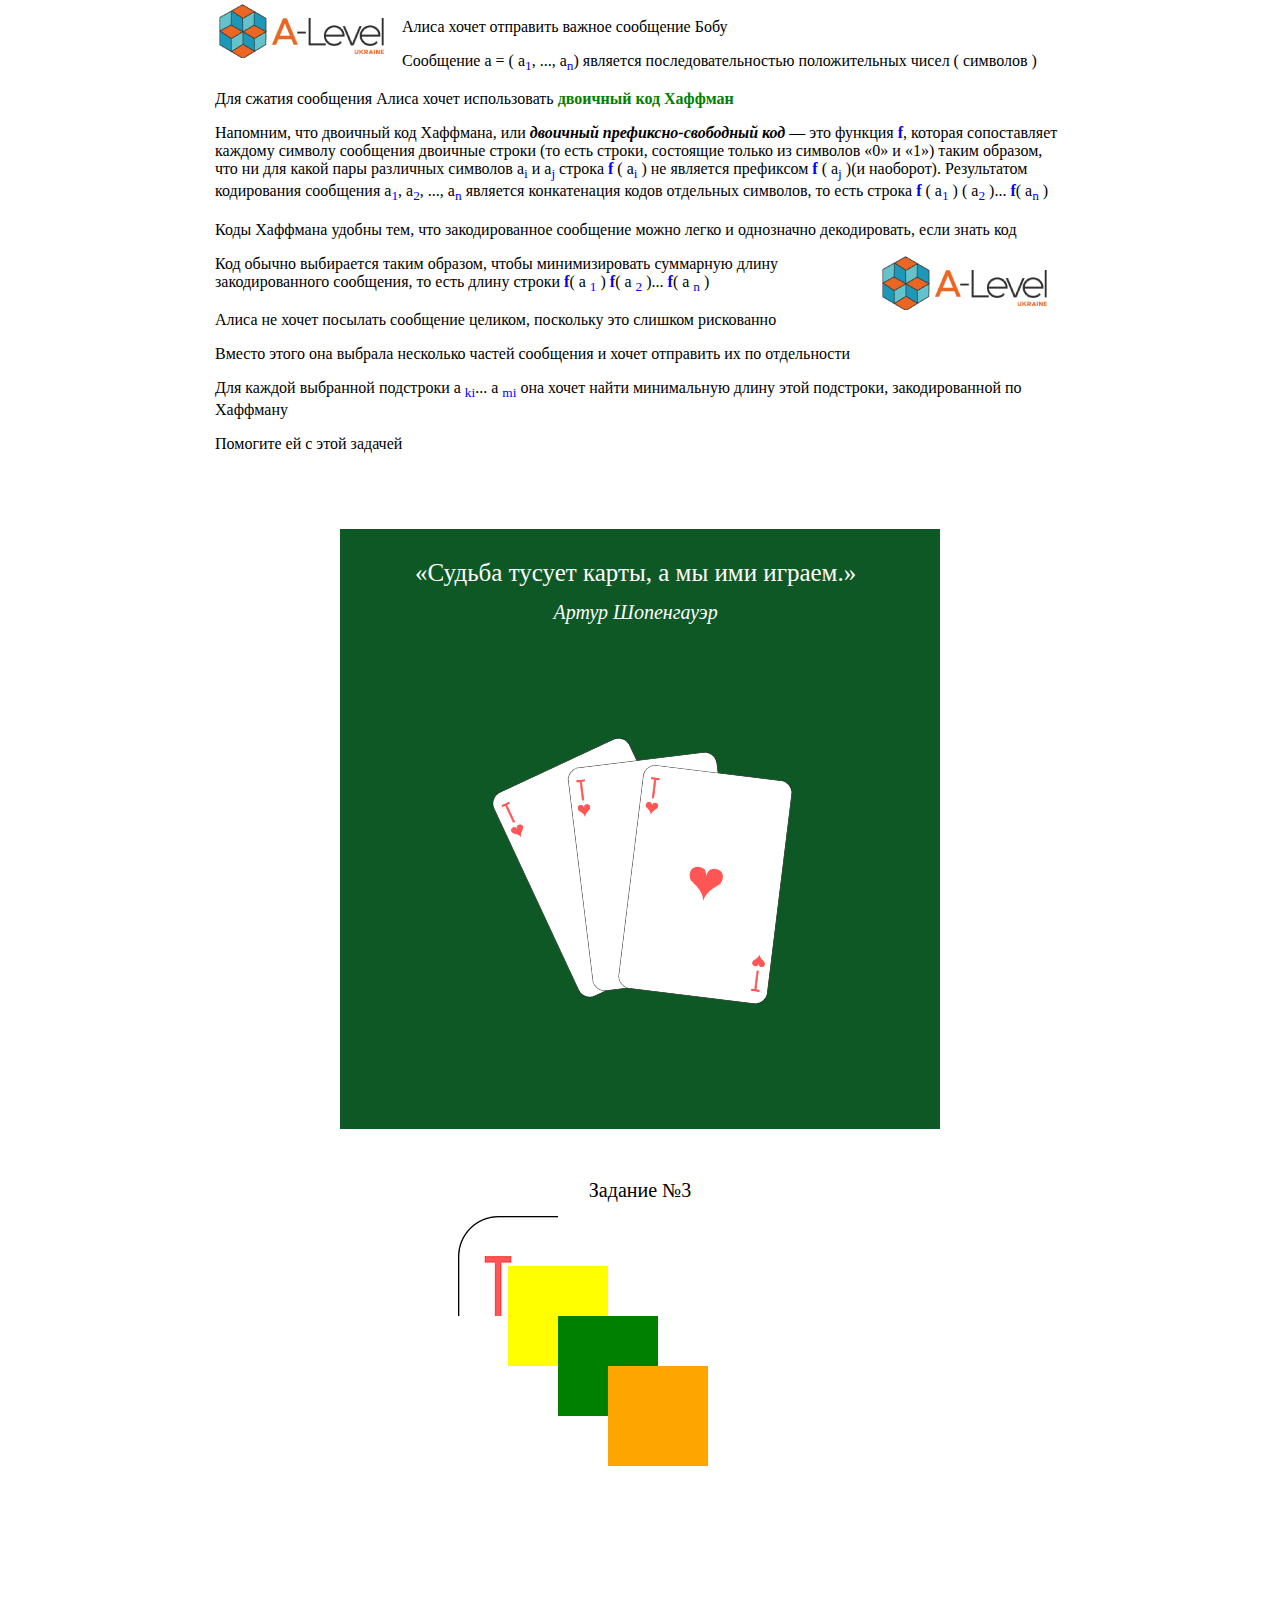
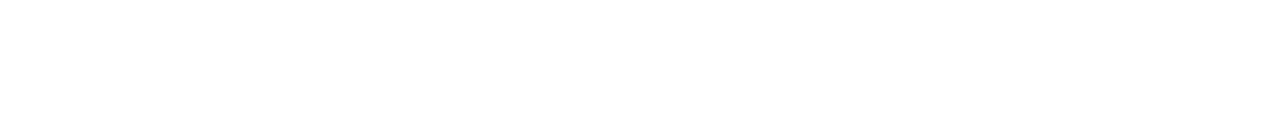
<file: Fea13 Starodubtsev-Smolyaninov Andriy HW № 3/index.html>
<!DOCTYPE html>
<html lang="ru">
<head>
	<meta charset="UTF-8">
	<link rel="stylesheet" href="style.css">
	<title>Home work 3</title>
</head>
<body>
	<main>
		<article class="firstArt"> <!-- Потратил 2 часа с кофе -->
			<img class="firstIMG" src="./images/a-level-ico.png" alt=" logo:A-Level">
			<h1>Алиса хочет отправить важное сообщение Бобу</h1>
			<p>Сообщение a = ( a<sub>1</sub>, ..., a<sub>n</sub>) является последовательностью положительных чисел ( символов )</p>

				<p>Для сжатия сообщения Алиса хочет использовать <span title="Двоичный префиксно-свободный код">двоичный код Хаффман</span></p>	

				<p>Напомним, что двоичный код Хаффмана, или <b><i>двоичный префиксно-свободный код</i></b> — это функция <span class="letter">f</span>, которая сопоставляет каждому символу сообщения двоичные строки (то есть строки, состоящие только из символов «0» и «1») таким образом, 
				что ни для какой пары различных символов a<sub>i</sub> и  a<sub>j</sub> строка <span class="letter">f</span> ( a<sub>i</sub> ) 
				не является префиксом <span class="letter">f</span> ( a<sub>j</sub> )(и наоборот). 
				Результатом кодирования сообщения a<sub>1</sub>, a<sub>2</sub>, ..., a<sub>n</sub> является конкатенация кодов отдельных символов, то есть строка <span class="letter">f</span> ( a<sub>1</sub> ) ( a<sub>2</sub> )... <span class="letter">f</span>( a<sub>n</sub> )</p>
				<p>Коды Хаффмана удобны тем, что закодированное сообщение можно легко и однозначно декодировать, 
				если знать код	</p>
				<img class="secondIMG" src="./images/a-level-ico.png" alt=" logo:A-Level">
				<p>Код обычно выбирается таким образом, чтобы минимизировать суммарную длину закодированного сообщения, 
				то есть длину строки <span class="letter">f</span>( a <sub>1</sub> ) <span class="letter">f</span>( a <sub>2</sub> )... <span class="letter">f</span>( a <sub>n</sub> )</p>
				<p>Алиса не хочет посылать сообщение целиком, поскольку это слишком рискованно</p>
				<p>Вместо этого она выбрала несколько частей сообщения и хочет отправить их по отдельности</p>

				<p>Для каждой выбранной подстроки a <sub>ki</sub>... a <sub>mi</sub> она хочет найти минимальную длину этой подстроки, закодированной по Хаффману</p>

				<p>Помогите ей с этой задачей</p>
		</article>
		<section class="secondPart">    <!-- Потратил 4-4,5часа -->
				<blockquote>
					<q>Судьба тусует карты, а мы ими играем.</q>
					<cite>Артур Шопенгауэр</cite>
				</blockquote>
			<figure>
				<div class="card1"><img src="./images/card01.png" alt="Карта-1"></div>
				<div class="card2"><img src="./images/card01.png" alt="Карта-2"></div>
				<div class="card3"><img src="./images/card01.png" alt="Карта-3"></div>
			</figure>
		</section>
		<section class="ThirdArt">     <!-- часа 3 и не закончил -->
			<h1>Задание №3</h1>
			<div class="wrap">
				<div class="first_item">
					<div class="inner">
						<p>Lorem ipsum dolor sit amet, consectetur adipisicing elit. Eos id repudiandae accusamus, inventore illo animi doloremque fugiat aperiam odit molestias ipsum nesciunt harum cumque quo expedita provident non, dolorem natus.</p>
					</div>
				</div>
				<div class="second_item">
					<div class="inner">
						<p>Lorem ipsum dolor sit amet, consectetur adipisicing elit. Eos id repudiandae accusamus, inventore illo animi doloremque fugiat aperiam odit molestias ipsum nesciunt harum cumque quo expedita provident non, dolorem natus.</p>
					</div>
				</div>
				<div class="third_item">
					<div class="inner">
						<p>Lorem ipsum dolor sit amet, consectetur adipisicing elit. Eos id repudiandae accusamus, inventore illo animi doloremque fugiat aperiam odit molestias ipsum nesciunt harum cumque quo expedita provident non, dolorem natus.</p>
					</div>
				</div>
				<div class="fourth_item">
					<div class="inner">
						<p>Lorem ipsum dolor sit amet, consectetur adipisicing elit. Eos id repudiandae accusamus, inventore illo animi doloremque fugiat aperiam odit molestias ipsum nesciunt harum cumque quo expedita provident non, dolorem natus.</p>
					</div>
				</div>
			</div>				
		</section>
	</main>
</body>
</html>
</file>
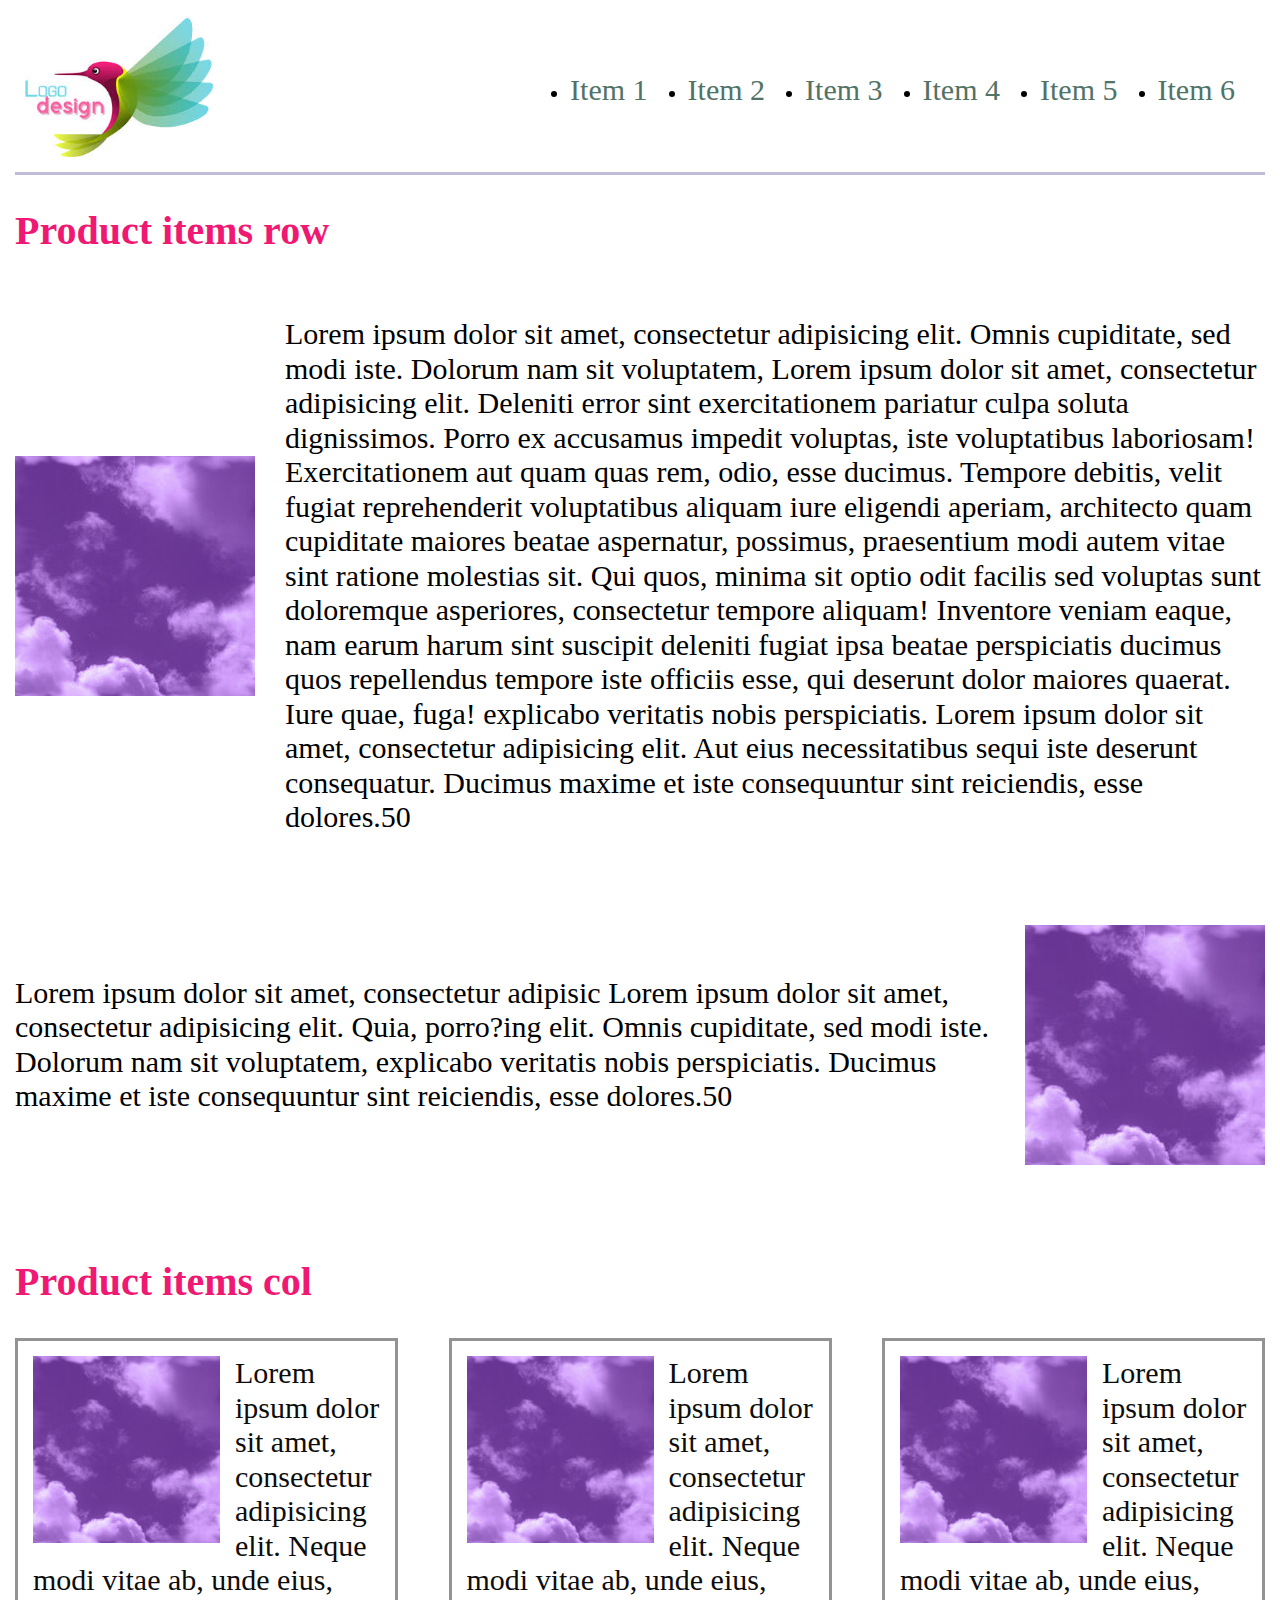
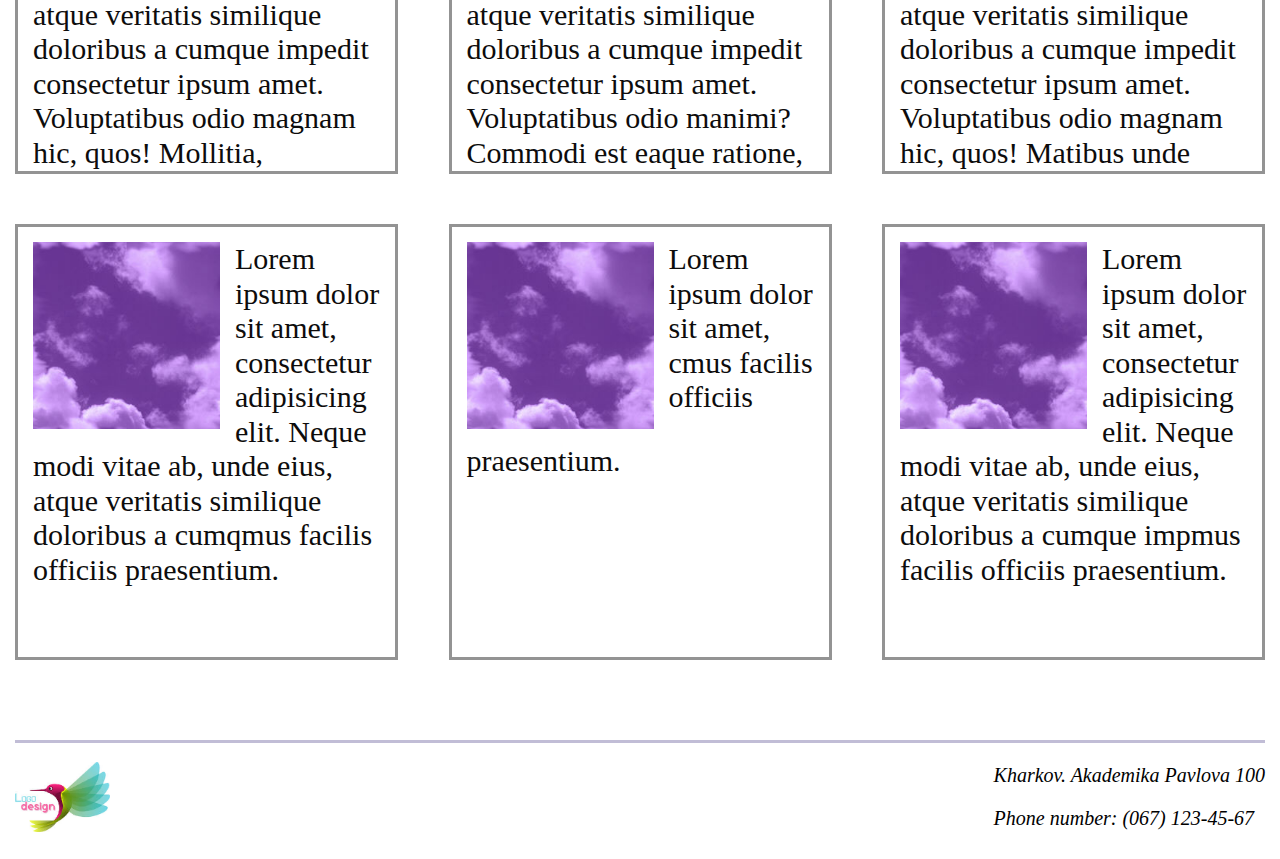
<file: Fea13 Starodubtsev-Smolyaninov Andriy HW№5/index.html>
<!DOCTYPE html>
<html lang="zxx">
<head>
	<meta charset="UTF-8">
	<meta name="viewport" content="width=device-width, initial-scale=1">
	<link rel="stylesheet" href="style.css">
	<title>Home task №5</title>
</head>
<body>
	<div class="wrapper">
		<header>
			<div class="layout">
				<div class="heder-flex">
					<strong class="Logo">
						<a href="index.html">
							<img src="./images/images.jpg" alt="Logo design">
						</a>
					</strong>
					<nav>
						<ul>
							<li><a href="#">Item 1</a></li>
							<li><a href="#">Item 2</a></li>
							<li><a href="#">Item 3</a></li>
							<li><a href="#">Item 4</a></li>
							<li><a href="#">Item 5</a></li>
							<li><a href="#">Item 6</a></li>
						</ul>
					</nav>
				</div>
			</div>	
		</header>
		<main>
			<div class="layout">
				<section class="Product_items_row">
					<h2>Product items row</h2>
					<div class="items_row">
						<img src="./images/18073417.jpg" alt="Изображение строки">
						<p> Lorem ipsum dolor sit amet, consectetur adipisicing elit. Omnis cupiditate, sed modi iste. Dolorum nam sit voluptatem, Lorem ipsum dolor sit amet, consectetur adipisicing elit. Deleniti error sint exercitationem pariatur culpa soluta dignissimos. Porro ex accusamus impedit voluptas, iste voluptatibus laboriosam! Exercitationem aut quam quas rem, odio, esse ducimus. Tempore debitis, velit fugiat reprehenderit voluptatibus aliquam iure eligendi aperiam, architecto quam cupiditate maiores beatae aspernatur, possimus, praesentium modi autem vitae sint ratione molestias sit. Qui quos, minima sit optio odit facilis sed voluptas sunt doloremque asperiores, consectetur tempore aliquam! Inventore veniam eaque, nam earum harum sint suscipit deleniti fugiat ipsa beatae perspiciatis ducimus quos repellendus tempore iste officiis esse, qui deserunt dolor maiores quaerat. Iure quae, fuga! explicabo veritatis nobis perspiciatis. Lorem ipsum dolor sit amet, consectetur adipisicing elit. Aut eius necessitatibus sequi iste deserunt consequatur. Ducimus maxime et iste consequuntur sint reiciendis, esse dolores.50	</p>
					</div>
					<div class="items_row">
						<img src="./images/18073417.jpg" alt="Изображение строки">
						<p> Lorem ipsum dolor sit amet, consectetur adipisic Lorem ipsum dolor sit amet, consectetur adipisicing elit. Quia, porro?ing elit. Omnis cupiditate, sed modi iste. Dolorum nam sit voluptatem, explicabo veritatis nobis perspiciatis. Ducimus maxime et iste consequuntur sint reiciendis, esse dolores.50	</p>
					</div>
				</section>
				<section class="Product_items_col">
					<h2>Product items col</h2>
					<div class="card_cont">
						<a href="https://www.google.com.ua/" target="blank" class="card_items">
							<div >
								<img src="./images/18073417.jpg" alt="Изображение в карте">
								<p>Lorem ipsum dolor sit amet, consectetur adipisicing elit. Neque modi vitae ab, unde eius, atque veritatis similique doloribus a cumque impedit consectetur ipsum amet. Voluptatibus odio magnam hic, quos! Mollitia, asperiores. Neque necessitatibus unde similique ipsam exercitationem harum minus, nisi obcaecati animi? Commodi est eaque ratione, possimus facilis officiis praesentium.</p>
							</div>
						</a>
						<a href="https://www.google.com.ua/" target="blank" class="card_items">
							<div >
								<img src="./images/18073417.jpg" alt="Изображение в карте">
								<p>Lorem ipsum dolor sit amet, consectetur adipisicing elit. Neque modi vitae ab, unde eius, atque veritatis similique doloribus a cumque impedit consectetur ipsum amet. Voluptatibus odio manimi? Commodi est eaque ratione, possimus facilis officiis praesentium.</p>
								<!-- <div class="messege">GO TO ARTICE</div> -->
							</div>
						</a>
						<a href="https://www.google.com.ua/" target="blank" class="card_items">
							<div >
								<img src="./images/18073417.jpg" alt="Изображение в карте">
								<p>Lorem ipsum dolor sit amet, consectetur adipisicing elit. Neque modi vitae ab, unde eius, atque veritatis similique doloribus a cumque impedit consectetur ipsum amet. Voluptatibus odio magnam hic, quos! Matibus unde similique ipsam exercitationem harum minus, nisi obcaecati animi? Commodi est eaque ratione, possimus facilis officiis praesentium.</p>
							</div>
						</a>
						<a href="https://www.google.com.ua/" target="blank" class="card_items">
							<div >
								<img src="./images/18073417.jpg" alt="Изображение в карте">
								<p>Lorem ipsum dolor sit amet, consectetur adipisicing elit. Neque modi vitae ab, unde eius, atque veritatis similique doloribus a cumqmus facilis officiis praesentium.</p>
							</div>
						</a>
						<a href="https://www.google.com.ua/" target="blank" class="card_items">
							<div >
								<img src="./images/18073417.jpg" alt="Изображение в карте">
								<p>Lorem ipsum dolor sit amet, cmus facilis officiis praesentium.</p>
							</div>
						</a>
						<a href="https://www.google.com.ua/" target="blank" class="card_items">
							<div >
								<img src="./images/18073417.jpg" alt="Изображение в карте">
								<p>Lorem ipsum dolor sit amet, consectetur adipisicing elit. Neque modi vitae ab, unde eius, atque veritatis similique doloribus a cumque impmus facilis officiis praesentium.</p>
							</div>
						</a>
					</div>
				</section>
			</div>
		</main>
		<footer>
			<div class="layout">
				<div class="footer_wrap">
					<img src="./images/images.jpg" alt="Logo design">
					<address>
						<p>Kharkov. Akademika Pavlova 100</p>
						<p>Phone number:
							<a href="tel:0671234567">(067) 123-45-67</a>
						</p>
					</address>
				</div>
			</div>	
		</footer>
	</div>
</body>
</html>
</file>
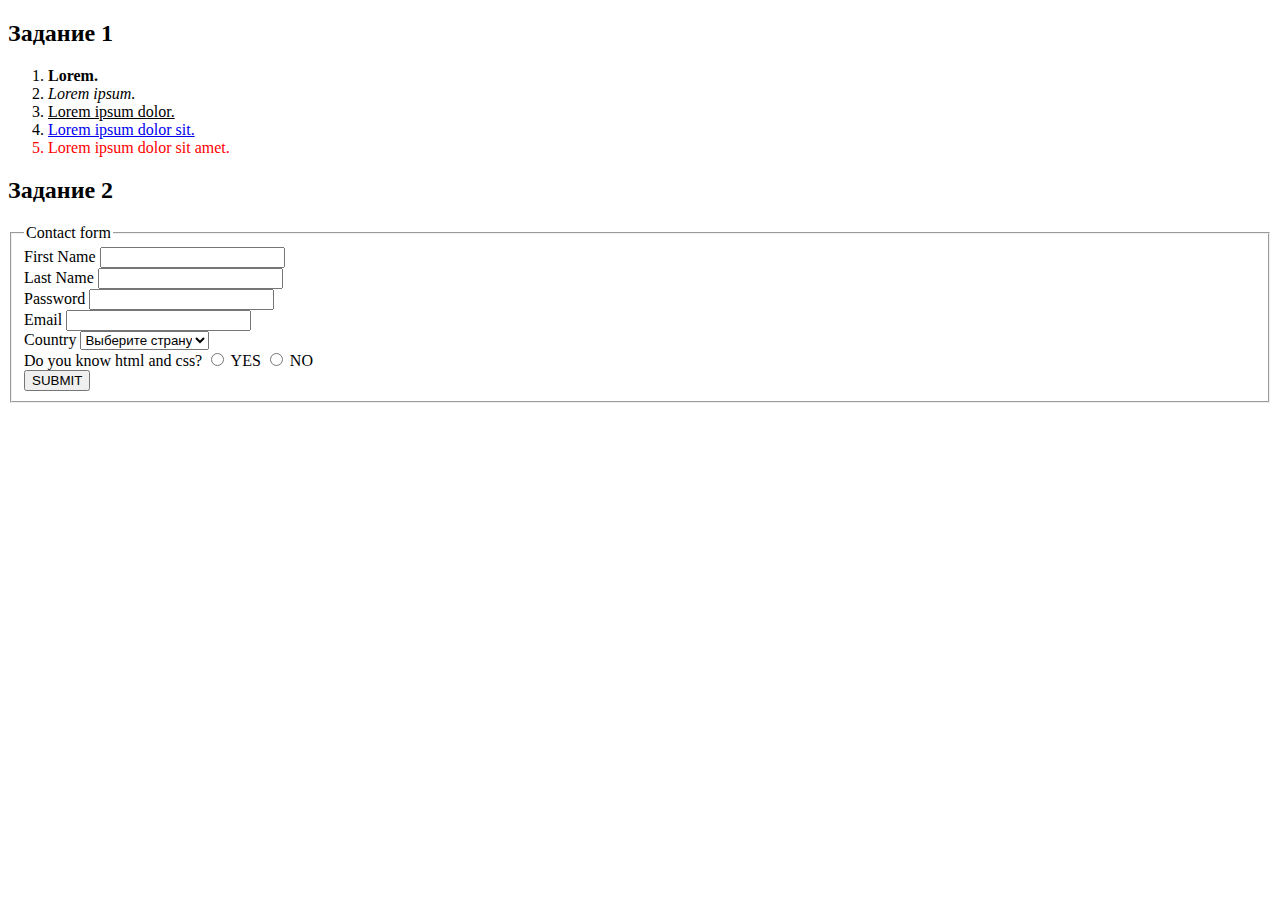
<file: Доп 5балов.html>
<!DOCTYPE html>
<html lang="ru">
<head>
	<meta charset="UTF-8">
	<title>Доп. задание (5 балов)</title>
</head>
<body>
	<main>
		<section>
			<h2>Задание 1 </h2>
			<ol>
				<li><b>Lorem.</b></li>
				<li><i>Lorem ipsum.</i></li>
				<li><u>Lorem ipsum dolor.</u></li>
				<li><a href="https://www.google.com/" target="blank" class="google-link" id="mainlink">Lorem ipsum dolor sit.</a></li>
				<li style="color: red">Lorem ipsum dolor sit amet.</li>
			</ol>
		</section>
		<section>
			<h2>Задание 2 </h2>
			<form action="#">
				<fieldset>
					<legend>Contact form</legend>
					<div class="form-row">
						<label for="name">First Name</label>
						<input id="name" type="text">
					</div>
					<div class="form-row">
							<label for="last_name">Last Name</label>
							<input id="last_name" type="text">
					</div>
					<div class="form-row">
							<label for="password">Password</label>
							<input id="password" type="password">
					</div>	
					<div class="form-row">
							<label for="email">Email</label>
							<input id="email" type="email">
					</div>
					<div class="form-row">
						<label for="country">Country</label>
						<select name="country" id="country" >
							<option value="disabled">Выберите страну</option>
							<option value="value">Ukraine</option>
							<option value="value">Afghanistan</option>
							<option value="value">Albania</option>
							<option value="value">Belarus</option>
							<option value="value">Canada</option>
							<option value="value">England</option>
							<option value="value">Finland</option>
							<option value="value">Georgia</option>
						</select>
					</div>
					<div class="form-row">
						<label>Do you know html and css?</label>
						<label><input type="radio" name="radio01"> YES</label>
						<label><input type="radio" name="radio01"> NO</label>
					</div>
					<input type="submit" value="SUBMIT">
				</fieldset>	
			</form>
		</section>
	</main>
</body>
</html>
</file>
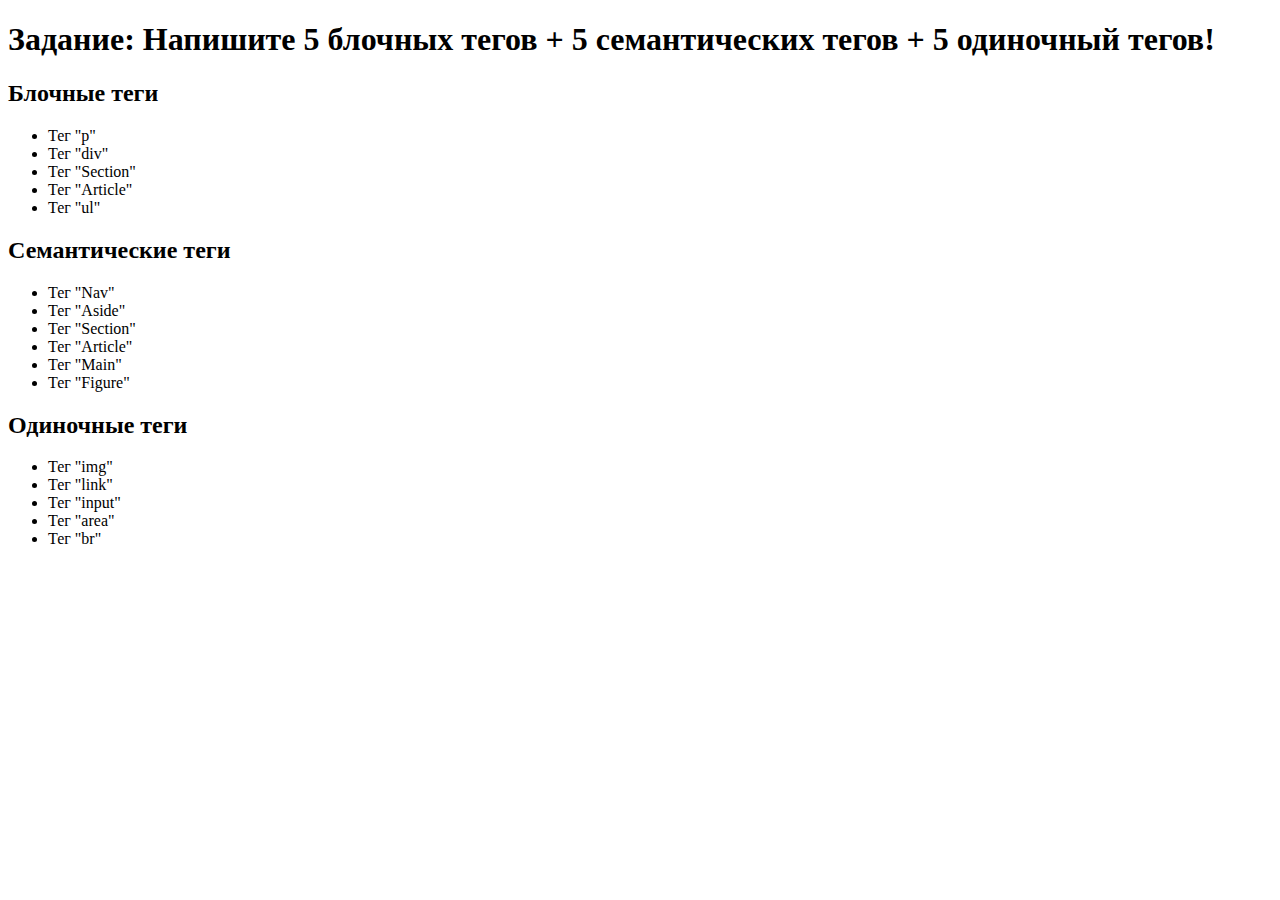
<file: Обязательная часть.html>
<!DOCTYPE html>
<html lang="en">
<head>
	<meta charset="UTF-8">
	<title>Обязательная часть</title>
</head>
<body>
	<main>
		<article>
			<h1>Задание: Напишите 5 блочных тегов + 5 семантических тегов + 5 одиночный тегов!</h1>
			<section class="block_tag">
				<h2>Блочные теги</h2>
				<ul>
					<li title="Определяет парагроф текста">Тег "p"</li>   <!-- Определяет парагроф текста -->
					<li title="Используеться как контейнер">Тег "div"</li>   <!-- Используеться как контейнер -->
					<li title="Используеться для групирования контента по тиматике, имеет заголовок">Тег "Section"</li>  <!-- Используеться для групирования контента по тиматике, имеет заголовок -->
					<li title="Статья или коментарий, который может быть перемещен на другой сайт, и будет передавать суть">Тег "Article"</li>  <!-- Статья или коментарий, который может быть перемещен на другой сайт, и будет передавать суть -->
					<li title="Для создания ненумерованого списка ">Тег "ul"</li>  <!-- Для создания ненумерованого списка -->
				</ul>
			</section>
			<section class="semantic_tag">
				<h2>Семантические теги</h2>
				<ul>
					<li title="Применяеться для создания навигации по сайту, странице">Тег "Nav"</li> <!-- Применяеться для создания навигации по сайту, странице -->
					<li title="Используетьсядля размещения косвенно связаного контента с контентом страницы">Тег "Aside"</li> <!-- Используетьсядля размещения косвенно связаного контента с контентом страницы -->
					<li title="Используеться для групирования контента по тиматике, имеет заголовок ">Тег "Section"</li><!-- Используеться для групирования контента по тиматике, имеет заголовок -->
					<li title="Раздел самостоятельного законченого контента">Тег "Article"</li><!-- Раздел самостоятельного законченого контента -->
					<li title="Контейнер основного, целевого контента документа">Тег "Main"</li><!-- Контейнер основного, целевого контента документа -->
					<li title="Контейнер для изображений или диаграм">Тег "Figure"</li><!-- Контейнер для изображений или диаграм -->
				</ul>
			</section>
			<section class="singl_tag">
				<h2>Одиночные теги</h2>
				<ul>
					<li title="Предназначен для отображения изображения на сайте">Тег "img"</li><!-- Предназначен для отображения изображения на сайте -->
					<li title="Используеться для подключения к дркументу внешних таблиц стилей">Тег "link"</li><!-- Используеться для подключения к дркументу внешних таблиц стилей -->
					<li title="Многофункциональные поля ввода">Тег "input"</li><!-- Многофункциональные поля ввода -->
					<li title="Кликабельная (с сылкой) область в карте-изображении (тег map)">Тег "area"</li><!-- Кликабельная (с сылкой) область в карте-изображении (тег map) -->
					<li title="Используеться для переноса текста на сл. строку">Тег "br"</li><!-- Используеться для переноса текста на сл. строку -->
				</ul>
			</section>
		</article>
	</main>
</body>
</html>
</file>
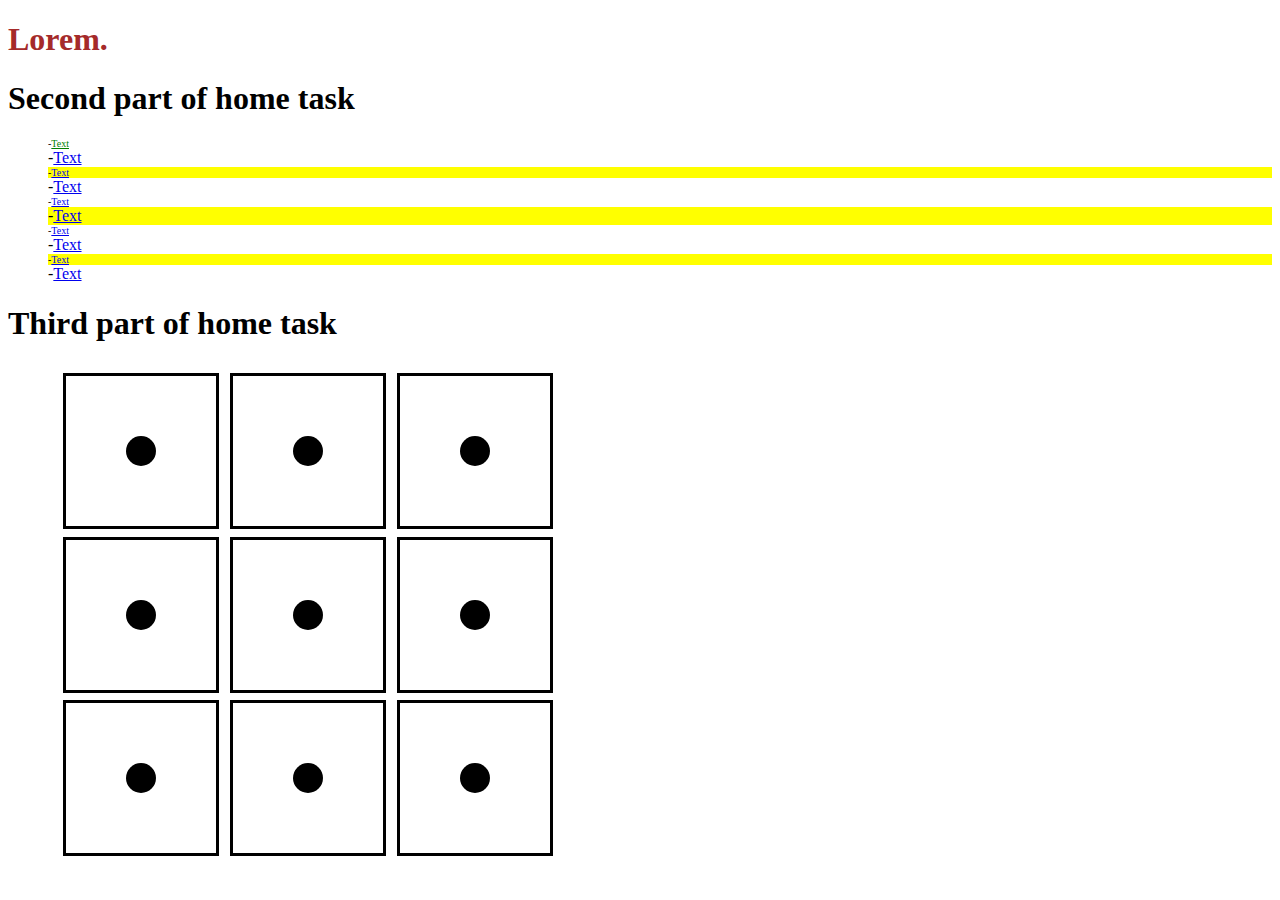
<file: Fea13 Starodubtsev-Smolyaninov Andriy HW№2/hometask 2.html>
<!DOCTYPE html>
<html lang="en">
<head>
	<meta charset="UTF-8">
	<link rel="stylesheet" type="text/css" href="css/style.css">
	<style>h1{color:green;} </style>
	<title>Home task 2</title>
</head>
<body>
	<section>
	 <h1 style="color:brown;">Lorem.</h1> <!--Наивысший приоритет у инлайновых стилей, а стили подключеные или заданные в теге стиль в head. их приоритетность зависит от порядка прочтения кода, кто ниже того и значения -->
	 </section>
	 <section>
	 	 <h1>Second part of home task</h1>
		 <ul>
		 	<li><a href="#">Text</a></li>
		 	<li><a href="#">Text</a></li>
		 	<li><a href="#">Text</a></li>
		 	<li><a href="#">Text</a></li>
		 	<li><a href="#">Text</a></li>
		 	<li><a href="#">Text</a></li>
		 	<li><a href="#">Text</a></li>
		 	<li><a href="#">Text</a></li>
		 	<li><a href="#">Text</a></li>
		 	<li><a href="#">Text</a></li>
		 </ul>
	 </section>
	 <section>
	 	<h1>Third part of home task</h1>
	 	<div class="flex-container">
	 		<div class="flex-item">
	 			<div class="round"></div>		
	 		</div>
	 		<div class="flex-item">
	 			<div class="round"></div>		
	 		</div>
	 		<div class="flex-item">
	 			<div class="round"></div>		
	 		</div>
	 		<div class="flex-item">
	 			<div class="round"></div>		
	 		</div>
	 		<div class="flex-item">
	 			<div class="round"></div>		
	 		</div>
	 		<div class="flex-item">
	 			<div class="round"></div>		
	 		</div>
	 		<div class="flex-item">
	 			<div class="round"></div>		
	 		</div>
	 		<div class="flex-item">
	 			<div class="round"></div>		
	 		</div>
	 		<div class="flex-item">
	 			<div class="round"></div>		
	 		</div>
	 	</div>
	 </section>
</body>
</html>
</file>
<file: Fea13 Starodubtsev-Smolyaninov Andriy HW № 3/style.css>
.clearfix:after{
	content: '';
	display: table;
	clear: both;
}
body{
	transition:none;
}
article{
	padding:15px 10px 10px;
}
.firstArt{
	width: 850px;
	margin: 0 auto;
}
h1{
	font-size: 16px;
	margin:-5px 0 14px 0;
	font-weight: normal;
}
p{
	font-size: 16px;
}
span{
	color: green;
	font-weight: bold;
}
.letter, sub{
	color: blue;
}
.firstIMG{
	position: relative;
	top:-20px;
	float: left;
	margin: 0 15px 0 0;
}
.firstIMG:hover{
	transform: translate(50px, 30px) scale(1.5);
}
.secondIMG{
	float: right;
	margin-right: 15px;
}
.secondIMG:hover{
	transform: translateX(-50px) scale(1.5);
}
.secondPart{
	display: block;
	width: 600px;
	height: 600px;
	background:#0d5825;
	margin: 50px auto 0;
}
.secondPart blockquote{
	display: inline-block;
	color: white;
	text-align:center;
	margin:30px 75px; 
	font-size: 25px;
}
.secondPart blockquote q{
	margin-bottom: 10px;
	display: block;
}
.secondPart blockquote cite{
	margin:0 auto;
	font-size: 20px;
}
.secondPart figure{
	display: block;
	position: relative;
	margin-top: 100px;
	width: 100%;
	height: 300px;
}
.secondPart figure img{
	width: 150px;
}
.card1, .card2, .card3{
	transition: 0.5s 0.1s;
} 
.secondPart figure .card1{
	display: inline-block;
	width: 150px;
	position: absolute;
	left:150px;
	transform: rotateZ(-25deg);
}
.secondPart figure .card1:hover{
	transform: translateY(-30px)  rotateZ(-25deg);
	/*transition: 0.5s 0.1s;*/
}
.secondPart figure .card2:hover{
	transform: translateY(-30px)  rotateZ(-7deg);
	/*transition: 0.5s 0.1s;*/
}
.secondPart figure .card3:hover{
	transform: translateY(-30px)  rotateZ(7deg);
	/*transition: 0.5s 0.1s;*/
}
.secondPart figure .card2{
	display: inline-block;
	width: 150px;
	position: absolute;
	top: 4px;
	left: 200px;
	transform: rotateZ(-7deg);
}
.secondPart figure .card3{
	display: inline-block;
	width: 150px;
	position: absolute;
	left:250px;
	top:17px;
	transform: rotateZ(7deg);
}
.ThirdArt{
	display: block;
	width: 100%;
	margin-top: 30px;
}
.ThirdArt h1{
	text-align: center;
	margin-top:  50px;
	font-size: 20px; 
}
.ThirdArt .wrap{
	display: block;
	position: relative;
	width: 100%;
	height:500px;
}
.ThirdArt .wrap div{
	display: block;
	position: absolute;
	width:100px;
	height:100px;	
}
.ThirdArt .wrap .inner{
	background:#4bbac6;
	border:1px solid black;
	width: 250px;
	height: 150px;
	border-radius: 3px;
	display: none;
}
.ThirdArt .wrap .first_item{
	background:url(./images/card01.png);
	left:450px;
	z-index: 1;
}
.ThirdArt .wrap .first_item:hover .inner{
	position: absolute;
	display: block;
}
.ThirdArt .wrap .first_item:hover{
	z-index: 10;
}
.ThirdArt .wrap .second_item{
	background:yellow;
	left:500px;
	top:50px;
	z-index: 2;
}
.ThirdArt .wrap .second_item:hover .inner{
	position: absolute;
	display: block;
}
.ThirdArt .wrap .second_item:hover{
	z-index: 10;
}
.ThirdArt .wrap .third_item{
	background:green;
	left:550px;
	top:100px;
	z-index: 3;
}
.ThirdArt .wrap .third_item:hover .inner{
	position: absolute;
	display: block;
}
.ThirdArt .wrap .third_item:hover{
	z-index: 10;
}
.ThirdArt .wrap .fourth_item{
	background:orange;
	left:600px;
	top:150px;
	z-index: 4;
}
.ThirdArt .wrap .fourth_item:hover .inner{
	position: absolute;
	display: block;
}
.ThirdArt .wrap .fourth_item:hover{
	z-index: 10;
}
.ThirdArt .wrap p{
	font-size: 16px;
}
</file>
<file: Fea13 Starodubtsev-Smolyaninov Andriy HW№5/style.css>
.layout{
	max-width:1250px;
	font-size: 20px;
	line-height: 1.15;
	margin:0 auto;
}
body{
	box-sizing: border-box;
	box-sizing: inherit;
}
h2{
	font-size: 40px;
	color:#ef1873;
}
header{
	width: 100%;
}
.heder-flex{
	display: flex;
	justify-content: space-between;
	align-items: center;
	padding: 10px;
	border-bottom: 3px solid #c1bdd6;
}
.heder-flex .Logo{}
.heder-flex nav{
	display: inline-flex;
	justify-content: space-between;
}
.heder-flex nav ul{
	display: flex;
	justify-content: space-between;
}
nav li{
	margin-left: 20px;
	margin-right: 20px;
	color: inherit;
}
nav a {
	font-size: 30px;
	text-decoration: none;
	color: #517267;
}
nav a:hover{
	display: block;
	color:#D2A5FF;
	transform:scale(1.05);
}
strong img{
	display: inline-block;
    width: 188px;
    height: auto;
}
.Product_items_row{
	padding-bottom: 1px;
}
.items_row{
	display:flex;
	width:100%;
	height:auto;
	justify-content: space-between;
	align-items:center;
	margin-top: 20px;
	margin-bottom: 60px;
}
.items_row img{
	margin-right: 30px
}
.items_row p{
	font-size: 30px;
}
.items_row:nth-child(odd) img{
	order:2;
	margin: 0 0 0 30px;
}
.card_cont{
	width: 100%;
	margin: 30px 0;
	display: flex;
	justify-content: space-between;
	flex-wrap: wrap;
}
.card_cont a{
	box-sizing: border-box;
	max-width: 383px;
	text-decoration:none;
	transition:transform 1s;	
}
.card_cont a:hover{
	transform:scale(1.1);
	
}
.card_cont div{
	border:3px solid #939393;
	overflow: hidden;
	padding: 15px;
	margin-bottom: 50px;
	height: 400px;
}
.card_cont div img{
	max-width: 187px;
	max-height: 187px;
	float: left;
	margin-bottom: 15px;
	margin-right: 15px;
}
.card_cont div p{
	margin:0;
	font-size: 30px;
	color:#0d0c0c;
}
.card_cont .messege{}
footer{
	 
}
.footer_wrap{
	display:flex;
	justify-content: space-between;
	align-items: center;
	border-top:3px solid #c1bdd6;
	height: 108px; 
}
footer img{
	width: 95px;
}
footer address a{
	color: #000000;
	text-decoration: none;
}
@media(max-width:1199px){
	.card_cont{
		flex-direction: row;
		justify-content: space-around;
	}
	.card_cont a{
		max-width:45%;
	}
}

@media(max-width:767px){
	.heder-flex ul{
		display: flex;
		flex-direction: row;
		justify-content: space-around;
		flex-wrap: wrap;
		padding: 0;
	}
	.heder-flex ul li{
		margin-left: 40px;
		margin-right: 40px;
		margin-top: 20px;

	}
	.heder-flex ul:last-child{
		margin-right: 50px;
	}
	.heder-flex{
		flex-direction: column;
	}
	h2 {
		text-align: center;
	}
	.items_row img{
		align-self: flex-start;
		margin-top: 40px;
	}
	.items_row:nth-child(odd) img{
	margin: 30px 0 0 0;
	}
	footer img{
		margin-left: 30px;
	}
}
</file>
<file: Fea13 Starodubtsev-Smolyaninov Andriy HW№2/css/style.css>
section h1{
	color: black;
}
section li{
	font-size: 10px;
}
section ul {
	list-style: none;
}
section li:first-child a{
	color:green;
}
section li:nth-child(even){
	font-size: 16px;
}
section li:nth-child(3n){
	background: yellow;
	display: block
}
section li a{
	text-underline-position: none;
}
section li a:hover{
	font-size: 26px;
	color: red;
}
section li:before{
	content:'-';
	display:inline; 	
}


section .flex-container{
	width:500px;
	height: 500px;
	display: flex;
	margin-left: 50px;
	flex-wrap: wrap;
	justify-content:space-around;
	box-sizing: border-box;
	padding-top: 10px;
}
section .flex-container .flex-item{
	border:solid 3px black;
	width: 150px;
	height: 150px;
	display:block;	
}
section .flex-container .flex-item:hover{
	border:solid 3px blue;
	background: yellow;	
}
section .flex-container .flex-item .round{
	display:block;
	width: 30px;
	height: 30px;
	border-radius: 50%;
	background:black;
	margin: 0 auto;
	margin-top: 40%;
}
section .flex-container .flex-item:hover .round{
	border:solid 3px blue;
	background: blue;
}
</file>
